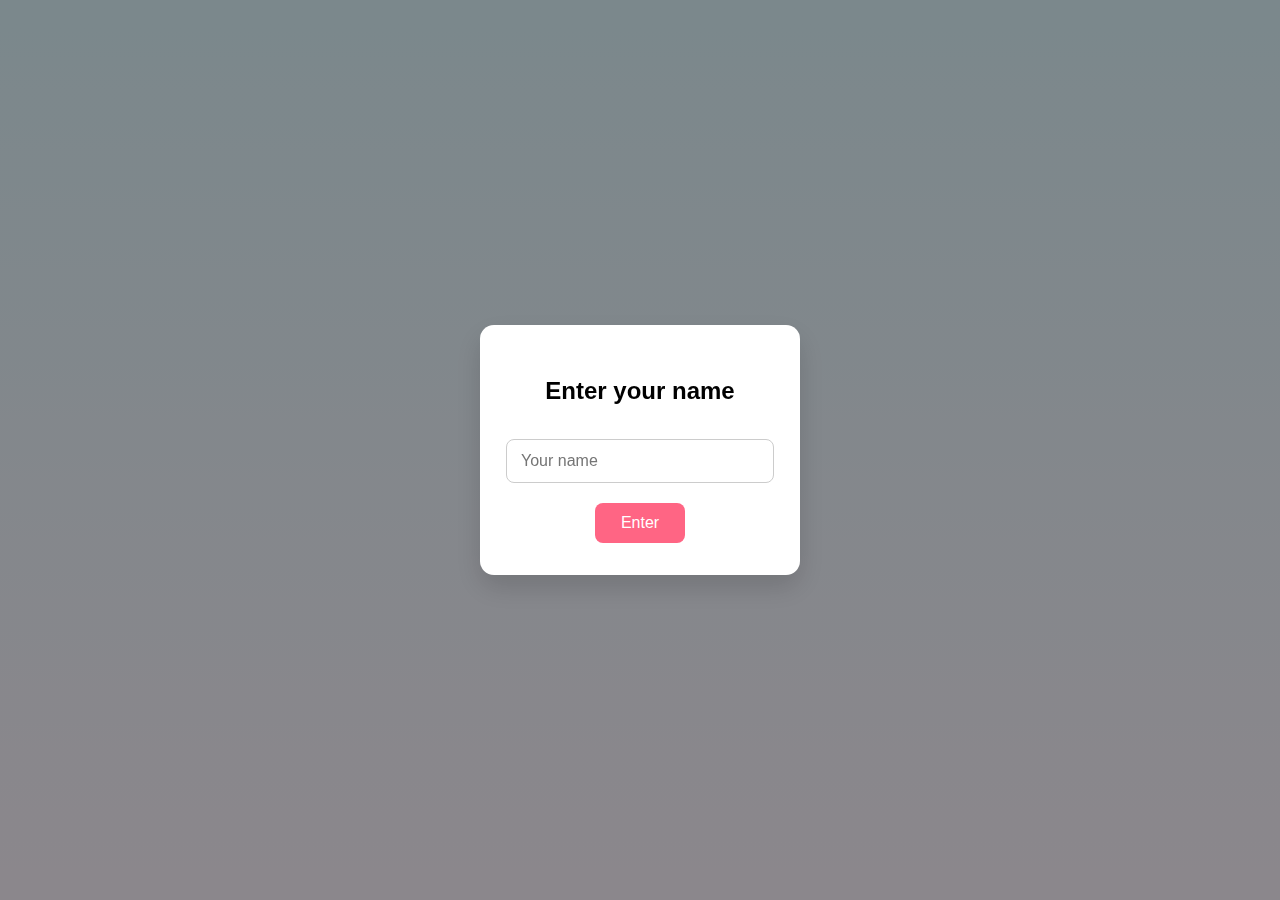
<file: index.html>
<!DOCTYPE html>
<html lang="en">
<head>
  <meta charset="UTF-8">
  <meta name="viewport" content="width=device-width, initial-scale=1.0">
  <title>Hello Friend</title>


  <style>
    :root {
    
    }
    * { box-sizing: border-box; }
    body {
      margin: 0;
      font-family: "Poppins", sans-serif;
      height: 100vh;
      display: flex;
      flex-direction: column;
      align-items: center;
      justify-content: center;
      background: linear-gradient(#e0f7ff, #fef6ff);
      overflow: hidden;
    }
    h1 {
      font-size: 2.6rem;
      margin-bottom: 160px;
      opacity: 0;
      transition: opacity 0.6s ease;
    }
    #modal {
      position: fixed;
      inset: 0;
      background: rgba(0, 0, 0, 0.45);
      display: flex;
      align-items: center;
      justify-content: center;
    }
    #modalContent {
      background: #fff;
      width: 90%;
      max-width: 320px;
      padding: 32px 26px;
      border-radius: 14px;
      text-align: center;
      box-shadow: 0 12px 28px rgba(0, 0, 0, 0.15);
    }
    #nameInput {
      width: 100%;
      padding: 12px 14px;
      margin-top: 14px;
      border: 1px solid #ccc;
      border-radius: 8px;
      font-size: 1rem;
      outline: none;
    }
    #enterBtn {
      margin-top: 20px;
      padding: 11px 26px;
      font-size: 1rem;
      border: none;
      border-radius: 8px;
      background: #ff6584;
      color: #fff;
      cursor: pointer;
    }
    

  </style>


</head>
<body>
  <div id="modal">
    <div id="modalContent">
      <h2>Enter your name</h2>
      <input id="nameInput" placeholder="Your name" />
      <button id="enterBtn">Enter</button>
    </div>
  </div>


  <script>
    
    const btn   = document.getElementById('enterBtn');
    const input = document.getElementById('nameInput');

   btn.addEventListener('click', start);

input.addEventListener('keydown', e => {
  if (e.key === 'Enter') start();
});
    function start() {
      const name = input.value.trim();
      if (!name) return input.focus();

      

      document.getElementById('modal').style.display = 'none';
      window.location.href = 'first.html?user=' + encodeURIComponent(name);
    }


  </script>
  <!-- END OF JAVASCRIPT -->
</body>
</html>
</file>
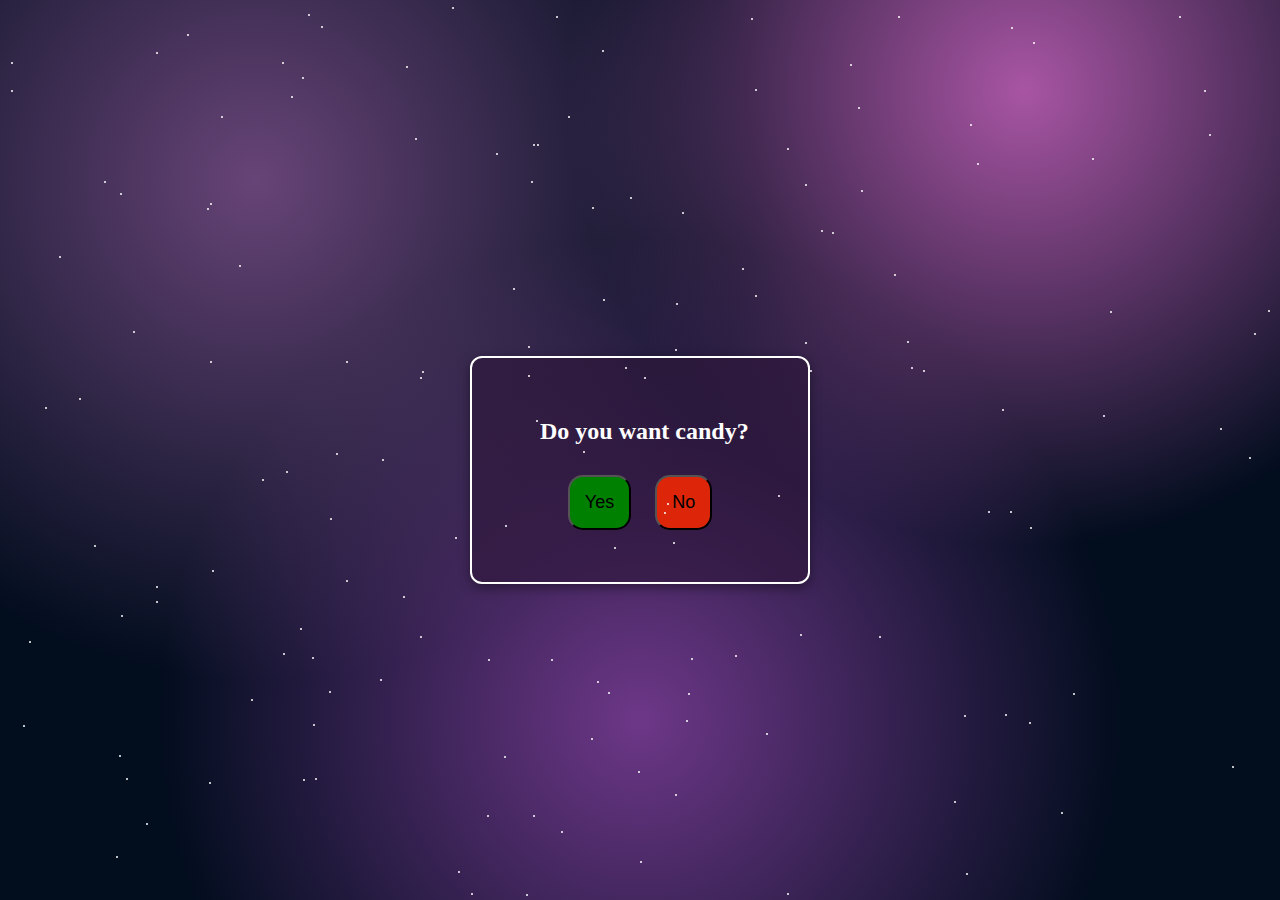
<file: first.html>
<!DOCTYPE html>
<html lang="en">
<head>
    <meta charset="UTF-8">
    <meta name="viewport" content="width=device-width, initial-scale=1.0">
    <link rel="stylesheet" href="index.css">
    <title>Document</title>
</head>
<body>
    <h2 id="welcome-message" class="welcome"></h2>
    <div class="container">
       <div class="box">
       <h2 class="h2">Do you want candy?</h2>
       <button type="Yes" class="btn">Yes</button>
       <button type="No" class="btn2">No</button>
       </div>
 <div id="popup" class="popup hidden" role="dialog" aria-modal="true">
    <div class="popup-content">
      <p id="popup-text"></p>
      <!-- ⬇ image placeholder (stays hidden until “Yes” is clicked) -->
      <img id="popup-img" class="popup-img hidden" alt="Candy image" />
       <img id="popup-img2" class="popup-img2 hidden" alt="emoji image" />
      <button class="popup-close">Close</button>
    </div>
  </div>
    </div>
   <script>
    const params = new URLSearchParams(window.location.search);
  const user = params.get('user');

  const welcomeEl = document.getElementById('welcome-message');
  if (user && welcomeEl) {
    welcomeEl.textContent = `Hello, ${user} :)`;
  }
  

for (let i = 0; i < 150; i++){
  const s = document.createElement('div');
  s.className = 'star';
  s.style.left = Math.random()*100 + 'vw';
  s.style.top  = Math.random()*100 + 'vh';
  document.body.appendChild(s);
}
</script>
<script>
 const popup      = document.getElementById('popup');
    const popupText  = document.getElementById('popup-text');
    const popupImg   = document.getElementById('popup-img');
    const popupImg2   = document.getElementById('popup-img2');
    const closeBtn   = document.querySelector('.popup-close');

    const candyURL = 'Candy.jpeg';
    document.querySelector('.btn').addEventListener('click', () => {
      popupText.textContent = 'Here you go :) \uD83C\uDF6C';
      popupImg.src = candyURL;
      popupImg.classList.remove('hidden');
      popup.classList.remove('hidden');
    });

    const emojiURL = 'emoji.jpg'
      document.querySelector('.btn2').addEventListener('click', () => {
      popupText.textContent = 'Maybe next time?';
        popupImg.src = emojiURL;
      popupImg2.classList.add('hidden');
      popup.classList.remove('hidden');
    });

    closeBtn.addEventListener('click', () => popup.classList.add('hidden'));

    popup.addEventListener('click', e => { if(e.target===popup) popup.classList.add('hidden'); });
  </script>
</body>
</html>
</file>
<file: index.css>
body{
      display:flex;  
       flex-direction:column;               
  align-items:center;           
  justify-content:center;       
  min-height:100vh;             
  margin:0;  
     margin:0;
  background:#020d1e;
  background-image:
    radial-gradient(circle at 20% 20%, #674477 0%, transparent 40%),
    radial-gradient(circle at 80% 10%, #a855a3 0%, transparent 35%),
    radial-gradient(circle at 50% 80%, #6d3788 0%, transparent 50%);
background-attachment: fixed;
  overflow:hidden;  
  background-repeat: no-repeat;
}

.star{
  position:absolute;
  width:2px;
  height:2px;
  background:#fff;
  border-radius:50%;
  animation:twinkle 3s infinite ease-in-out;
}

@keyframes twinkle{
  0%,100%{ opacity:0.15; transform:scale(0.8); }
  50%   { opacity:0.9;  transform:scale(1);   }
}
 .welcome{
  text-align:center;
  font-size:24px;
  color:#fff;
  margin-bottom:20px;        
  text-shadow:1px 1px 4px #000;
}
.container{
     background:rgba(45, 21, 56, 0.6);
  border:2px solid #fff;       
  padding:40px 60px;
  text-align:center;
  box-sizing:border-box;
  border-radius:12px;
  box-shadow:0 4px 12px rgba(0,0,0,.4);
  max-width:90%;
      width: 340px; 
}
.box{
     width:200px; height:100px;
  margin:0 auto 1.5rem;         
  box-sizing:border-box;
}
.h2{
    color: #fff;
    text-shadow: #020d1e;
    white-space: nowrap;
}
.btn{
    background-color: green;
    margin: 10px;
    padding: 15px;
    border-radius: 15px;
    z-index: 10;
    cursor:pointer;
    font-size:18px;
    transition:0.5s;
    transform: translateY();
}

.btn:hover{
    color: aqua;
    background: #fff;
    transform: scale(1.5s)
}
.btn2{
    background-color: rgb(221, 38, 9);
    margin: 10px;
    padding: 15px;
    border-radius: 15px;
    z-index: 10;
    cursor:pointer;
    font-size:18px;
    transition:0.5s;
    transform: translateY();
}
.btn2:hover{
    color: rgb(255, 255, 255);
    background: #000000;
    transform: scale(1.5s)
}
.popup {
      position: fixed;
      inset: 0; 
      display: flex;
      align-items: center;
      justify-content: center;
      background: rgba(0, 0, 0, 0.6);
      z-index: 100;
      
    }
    .hidden {
      display: none;
    }

    .popup-content {
      background: #a855a3;
      border:2px solid #fff;       
  padding:40px 60px;
  text-align:center;
  box-sizing:border-box;
  border-radius:12px;
  box-shadow:0 4px 12px rgba(0,0,0,.4);
  max-width:90%;
      width: 340px; 
      font-weight: bold;
      display: flex;
      flex-direction: column;
      align-items: center;
    }

    .popup-close {
    background-color: rgb(221, 38, 9);
    margin: 10px;
    padding: 15px;
    border-radius: 15px;
    z-index: 10;
    cursor:pointer;
    font-size:18px;
    transition:0.5s;
    transform: translateY();
    }
    .popup-close:hover {
      transform: scale(1.05);
    }
    .popup-img{
  margin-top:.75rem;
  width:90px; height:auto;
  border-radius:8px;
    }
        .popup-img2{
  margin-top:.75rem;
  width:90px; height:auto;
  border-radius:8px;
        } 
        

     @media (max-width: 480px) {
      .container { padding: 28px 24px; width: 90%; }
      .btn, .btn2 { padding: 14px 22px; font-size: 16px; }
      .popup-content { padding: 1.5rem 2rem; width: 90%; }
            .welcome        { font-size: 18px; margin-bottom: 8px; }
     }
</file>
